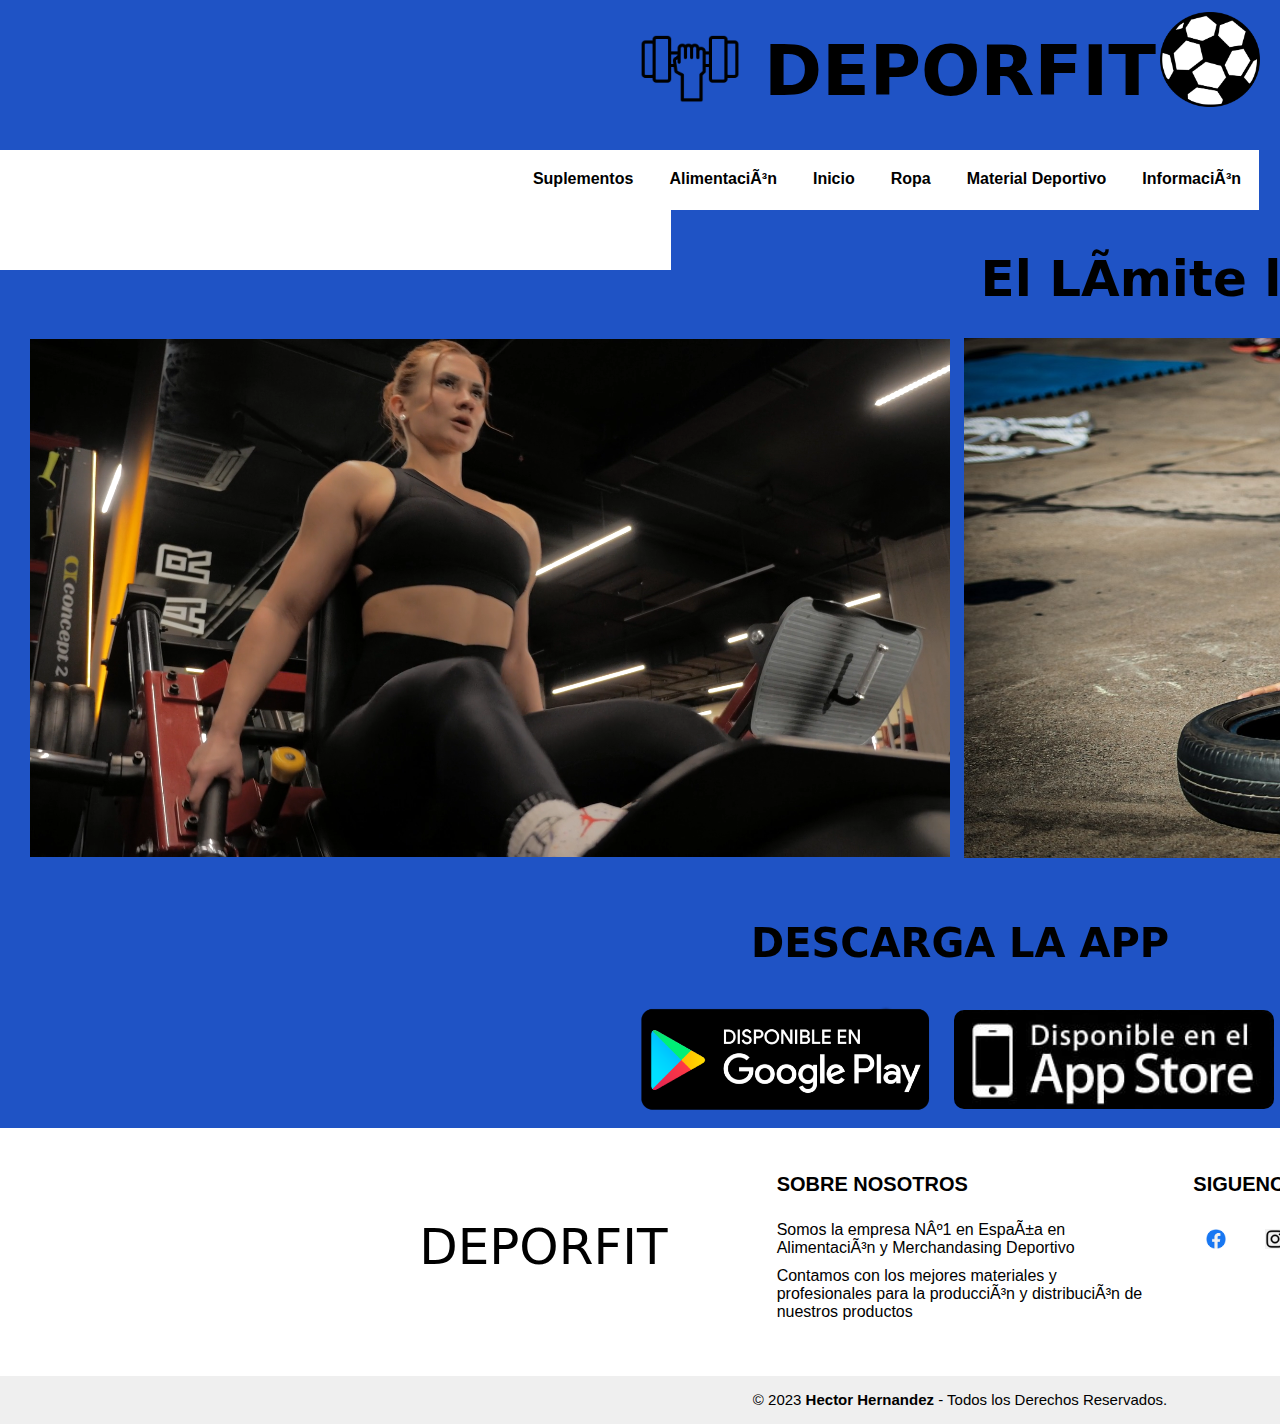
<file: Proyectofinal_HectorHernandez/Index.html>
<!DOCTYPE html>
<html lang=”es”>
<head>
<meta charset=”utf-8”/>
<link rel="stylesheet" href="css/ProyectoFinal.css">
<title>Título de la página</title>
</head>
<body>
<div id="general">
<div id="cabecera">
    <h1 class="titulo">DEPORFIT</h1><img src="imgs/soccer-g1b1636bc2_1280.png" class="futbol"><img src="imgs/pesa.png" class="pesa">
    <a href="formularioregistro.html" target="_blank" class="registrame">Regístrame</a>
</div>
<div id="menus">
    <ul class="lista">
        <li class="relleno"><a href="" style="color: #fff;">ggggggggggggggggggggggggggggggggggggggggggggggggg</a></li>
        <li class="menu"><a href="suplementos.html">Suplementos</a></li>
        <li class="menu"><a href="#">Alimentación</a></li>
        <li class="menu"><a href="Index.html">Inicio</a></li>
        <li class="menu"><a href="#">Ropa</a></li>
        <li class="menu"><a href="#">Material Deportivo</a></li>
        <li class="menu"><a href="Pagina1.html">Información</a></li>
        <li class="relleno"><a href="" style="color: #fff;">ggggggggggggggggggggggggggggggggggggggggggggggggggggggggggggggggg</a></li>
    </ul>
</div>
<div id="centro">
    <p class="textoprincipal">El Límite lo pones tú</p>
    <video width="920px" height="840px" muted autoplay loop class="video">
        <source src="vids/videogym.mp4" type="video/mp4">
    </video>
    <img src="imgs/tyre-push-g2a0a0eecc_1280.jpg" width="900px" height="520px" class="imagen">
</div>
<div id="ap">
    <p class="textoapp">DESCARGA LA APP</p>
    <a href="https://play.google.com/store/games?gl=ES"><img src="imgs/GOOGLEPALY.png" class="google"></a>
    <a href="https://www.apple.com/es/"><img src="imgs/appppppppppppppppp.png" class="apple"></a>
</div>
<footer class="piedepagina">
    <div class="grupo-1">
        <div class="box">
            <figure>
                <p class="de">DEPORFIT</p>
            </figure>
        </div>
        <div class="box">
            <h2>SOBRE NOSOTROS</h2>
            <p>Somos la empresa Nº1 en España en Alimentación y Merchandasing Deportivo</p>
            <p>Contamos con los mejores materiales y profesionales para la producción y distribución de nuestros productos</p>
        </div>
        <div class="box">
            <h2>SIGUENOS</h2>
            <div class="red-social">
                <a href="https://es-es.facebook.com/" class="facebook"><img src="imgs/facebook.png" class="imgsredsocial"></a>
                <a href="https://www.instagram.com/" class="instagram"><img src="imgs/instaa2.png" class="imgsredsocial"></a>
                <a href="https://twitter.com/?lang=es" class="twitter"><img src="imgs/twiter.png" class="imgsredsocial"></a>
                <a href="https://www.youtube.com/" class="youtube"><img src="imgs/youtube.png" class="imgsredsocial"></a>
            </div>
        </div>
    </div>
    <div class="grupo-2">
        <small>&copy; 2023 <b>Hector Hernandez</b> - Todos los Derechos Reservados.</small>
    </div>
</footer>

</div>
</body>
</html>
</file>
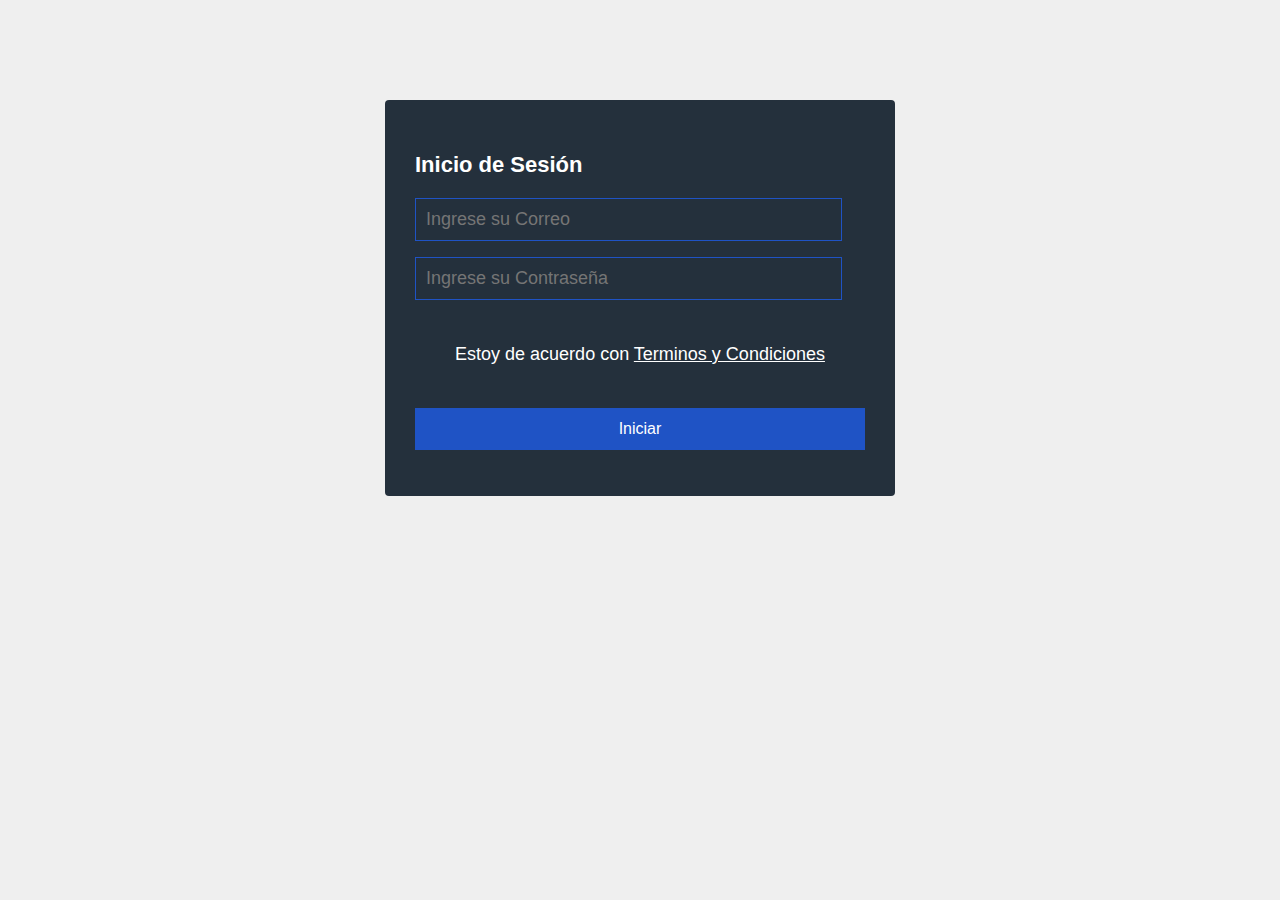
<file: Proyectofinal_HectorHernandez/formularioinicio.html>
<!DOCTYPE html>
<html lang=”es”>
<head>
<meta charset=”utf-8”/>
<link rel="stylesheet" href="css/Pagina2.css">
<title>Inicio de Sesión</title>
</head>
<body>
<form action="./PaginaPrincipal.html">
    <section class="registro">
        <h3>Inicio de Sesi&oacute;n</h3>
        <input type="email" class="controles" name="correo" id="correo" placeholder="Ingrese su Correo" required>
        <input type="password" class="controles" name="correo" id="correo" placeholder="Ingrese su Contrase&ntilde;a" required>
        <p>Estoy de acuerdo con <a href="#">Terminos y Condiciones</a></p>
        <a href="PaginaPrincipal.html"><input class="boton" type="submit" value="Iniciar"></a>

    </section>
</form>
</body>
</html>
</file>
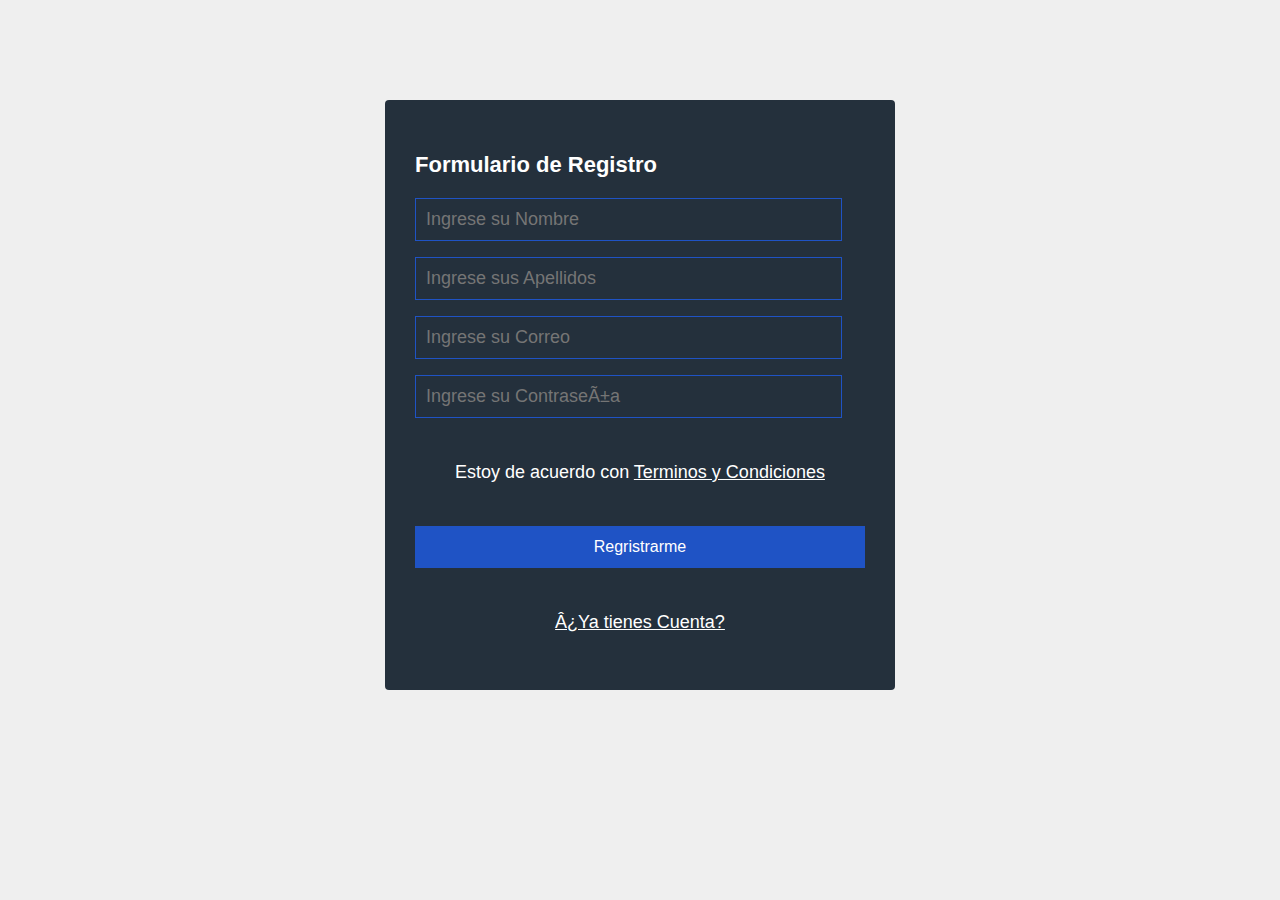
<file: Proyectofinal_HectorHernandez/formularioregistro.html>
<!DOCTYPE html>
<html lang=”es”>
<head>
<meta charset=”utf-8”/>
<link rel="stylesheet" href="css/Pagina2.css">
<title>Formulario de registro</title>
</head>
<body>
<form action="./PaginaPrincipal.html">
    <section class="registro">
        <h3>Formulario de Registro</h3>
        <input type="text" class="controles" name="nombres" id="nombres" placeholder="Ingrese su Nombre" required>
        <input type="text" class="controles" name="apellidos" id="apellidos" placeholder="Ingrese sus Apellidos" required>
        <input type="email" class="controles" name="correo" id="correo" placeholder="Ingrese su Correo" required>
        <input type="password" class="controles" name="correo" id="correo" placeholder="Ingrese su Contraseña" required>
        <p>Estoy de acuerdo con <a href="#">Terminos y Condiciones</a></p>
        <button class="boton">Regristrarme</button>
        <p><a href="formularioinicio.html">¿Ya tienes Cuenta?</a></p>

    </section>
</form>
</body>

</html>
</file>
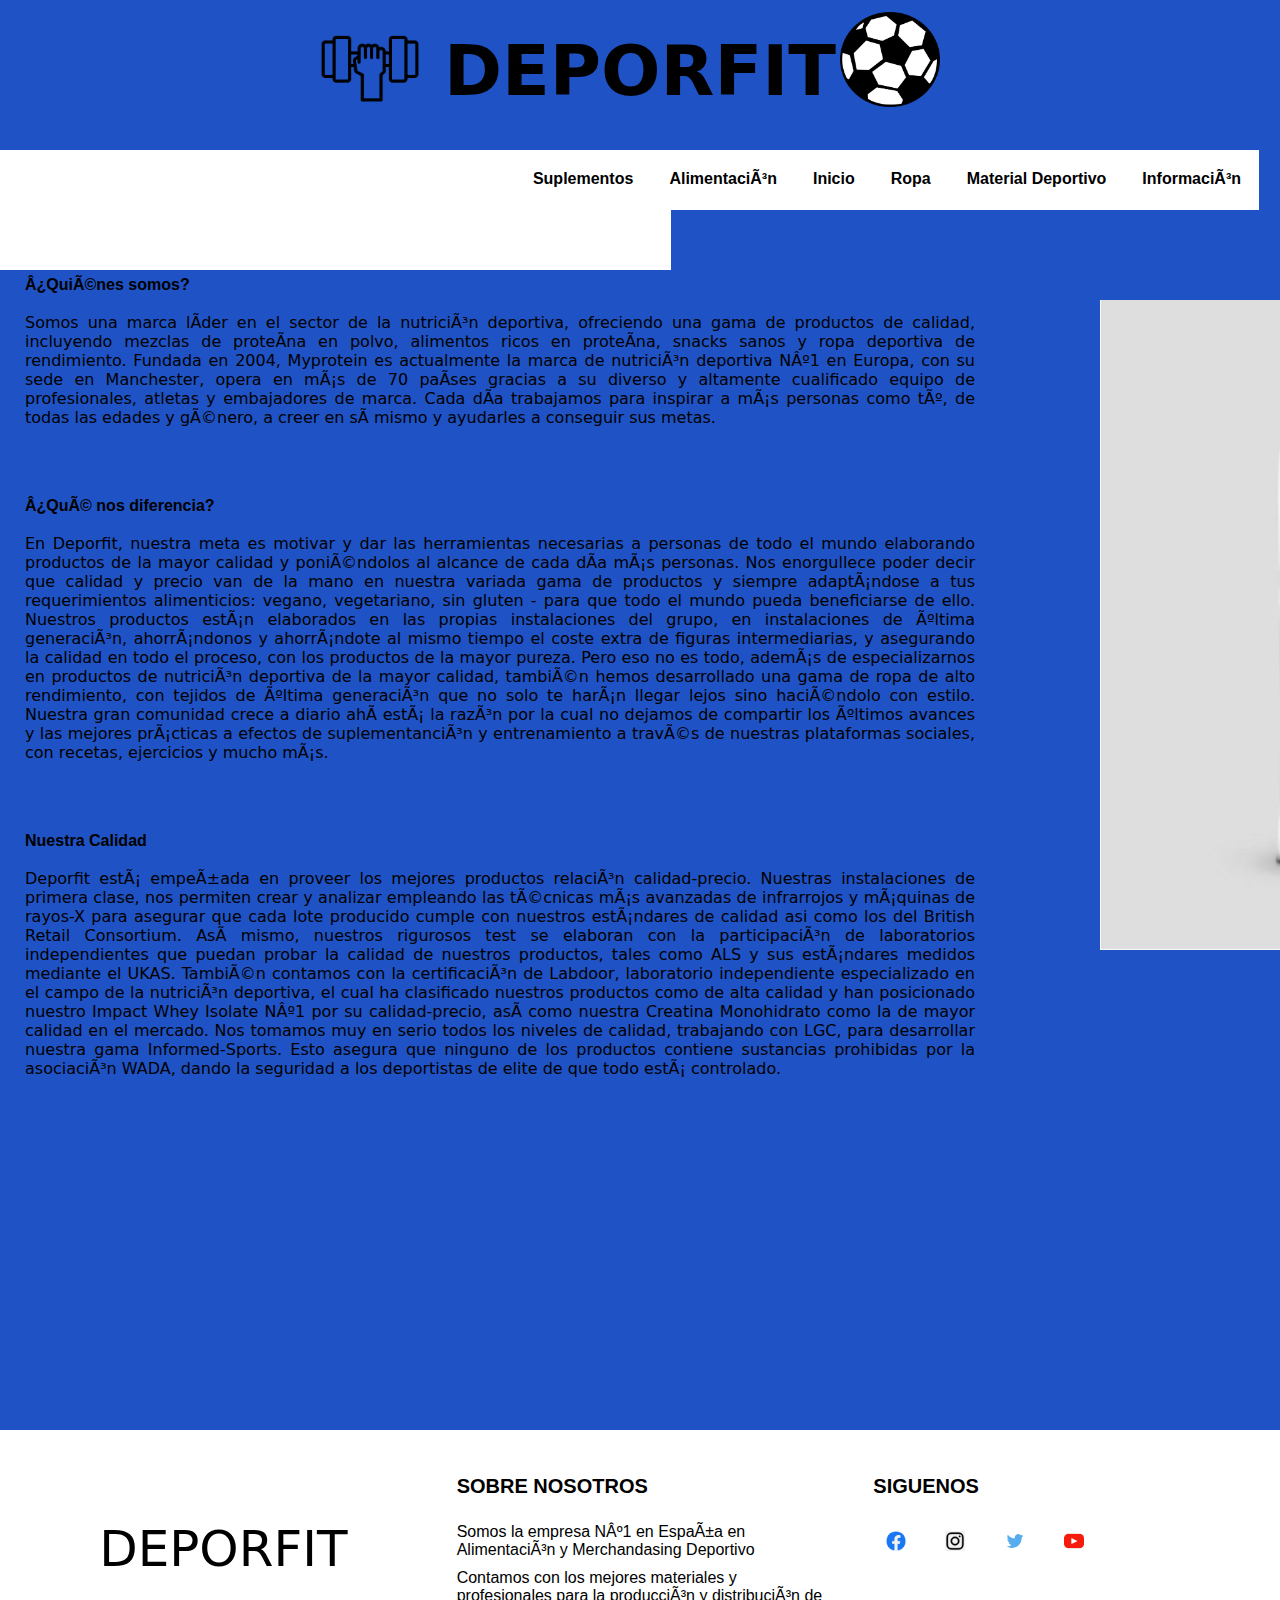
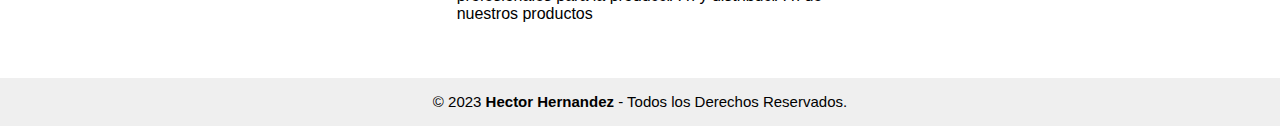
<file: Proyectofinal_HectorHernandez/Pagina1.html>
<!DOCTYPE html>
<html lang=”es”>
<head>
<meta charset=”utf-8”/>
<link rel="stylesheet" href="css/Pagina1.css">
<title>Título de la página</title>
</head>
<body>
<div id="general">
<div id="cabecera">
    <h1 class="titulo">DEPORFIT</h1><img src="imgs/soccer-g1b1636bc2_1280.png" class="futbol"><img src="imgs/pesa.png" class="pesa">
    <a href="formularioregistro.html" target="_blank" class="registrame">Regístrame</a>
</div>
<div id="menus">
    <ul class="lista">
        <li class="relleno"><a href="" style="color: #fff;">ggggggggggggggggggggggggggggggggggggggggggggggggg</a></li>
        <li class="menu"><a href="suplementos.html">Suplementos</a></li>
        <li class="menu"><a href="#">Alimentación</a></li>
        <li class="menu"><a href="Index.html">Inicio</a></li>
        <li class="menu"><a href="#">Ropa</a></li>
        <li class="menu"><a href="#">Material Deportivo</a></li>
        <li class="menu"><a href="Pagina1.html">Información</a></li>
        <li class="relleno"><a href="" style="color: #fff;">ggggggggggggggggggggggggggggggggggggggggggggggggggggggggggggggggg</a></li>
    </ul>
</div>
<div id="centro">

<p class="texto1">
<strong>¿Quiénes somos?</strong><br><br>
Somos una marca líder en el sector de la nutrición deportiva, ofreciendo una gama de productos de calidad, incluyendo mezclas de proteína en polvo, alimentos ricos en proteína, snacks sanos y ropa deportiva de rendimiento.
Fundada en 2004, Myprotein es actualmente la marca de nutrición deportiva Nº1 en Europa, con su sede en Manchester, opera en más de 70 países gracias a su diverso y altamente cualificado equipo de profesionales, atletas y embajadores de marca.
Cada día trabajamos para inspirar a más personas como tú, de todas las edades y género, a creer en sí mismo y ayudarles a conseguir sus metas.
</p>
<p class="texto2">
<br><strong>¿Qué nos diferencia?</strong><br><br>
En Deporfit, nuestra meta es motivar y dar las herramientas necesarias a personas de todo el mundo  elaborando productos de la mayor calidad y poniéndolos al alcance de cada día más personas. Nos enorgullece poder decir que calidad y precio van de la mano en nuestra variada gama de productos y siempre adaptándose a tus requerimientos alimenticios: vegano, vegetariano, sin gluten - para que todo el mundo pueda beneficiarse de ello.
Nuestros productos están elaborados en las propias instalaciones del grupo, en instalaciones de última generación, ahorrándonos y ahorrándote al mismo tiempo el coste extra de figuras intermediarias, y asegurando la calidad en todo el proceso, con los productos de la mayor pureza.
Pero eso no es todo, además de especializarnos en productos de nutrición deportiva de la mayor calidad, también hemos desarrollado una gama de ropa de alto rendimiento, con tejidos de última generación que no solo te harán llegar lejos sino haciéndolo con estilo.
Nuestra gran comunidad crece a diario  ahí está la razón por la cual no dejamos de compartir los últimos avances y las mejores prácticas a efectos de suplementanción y entrenamiento a través de nuestras plataformas sociales, con recetas, ejercicios y mucho más.
</p>
<p class="texto3">
<br><strong>Nuestra Calidad</strong><br><br>
Deporfit está empeñada en proveer los mejores productos relación calidad-precio. Nuestras instalaciones de primera clase, nos permiten crear y analizar  empleando las técnicas más avanzadas de infrarrojos y máquinas de rayos-X para asegurar que cada lote producido cumple con nuestros estándares de calidad asi como los del British Retail Consortium.
Así mismo, nuestros rigurosos test se elaboran con la participación de laboratorios independientes que puedan probar la calidad de nuestros productos, tales como ALS y sus estándares medidos mediante el UKAS.
También contamos con la certificación de Labdoor, laboratorio independiente especializado en el campo de la nutrición deportiva, el cual ha clasificado nuestros productos como de alta calidad y han posicionado nuestro Impact Whey Isolate Nº1 por su calidad-precio, así como nuestra Creatina Monohidrato como la de mayor calidad en el mercado.
Nos tomamos muy en serio todos los niveles de calidad, trabajando con LGC, para desarrollar nuestra gama Informed-Sports. Esto asegura que ninguno de los productos contiene sustancias prohibidas por la asociación WADA, dando la seguridad a los deportistas de elite de que todo está controlado.
</p>
</div>
<div class="d2">
<img src="imgs/mp15.webp" class="img">
</div>
<footer class="piedepagina">
    <div class="grupo-1">
        <div class="box">
            <figure>
                <p class="de">DEPORFIT</p>
            </figure>
        </div>
        <div class="box">
            <h2>SOBRE NOSOTROS</h2>
            <p>Somos la empresa Nº1 en España en Alimentación y Merchandasing Deportivo</p>
            <p>Contamos con los mejores materiales y profesionales para la producción y distribución de nuestros productos</p>
        </div>
        <div class="box">
            <h2>SIGUENOS</h2>
            <div class="red-social">
                <a href="https://es-es.facebook.com/" class="facebook"><img src="imgs/facebook.png" class="imgsredsocial"></a>
                <a href="https://www.instagram.com/" class="instagram"><img src="imgs/instaa2.png" class="imgsredsocial"></a>
                <a href="https://twitter.com/?lang=es" class="twitter"><img src="imgs/twiter.png" class="imgsredsocial"></a>
                <a href="https://www.youtube.com/" class="youtube"><img src="imgs/youtube.png" class="imgsredsocial"></a>
            </div>
        </div>
    </div>
    <div class="grupo-2">
        <small>&copy; 2023 <b>Hector Hernandez</b> - Todos los Derechos Reservados.</small>
    </div>
</footer>

</div>
</body>
</html>
</file>
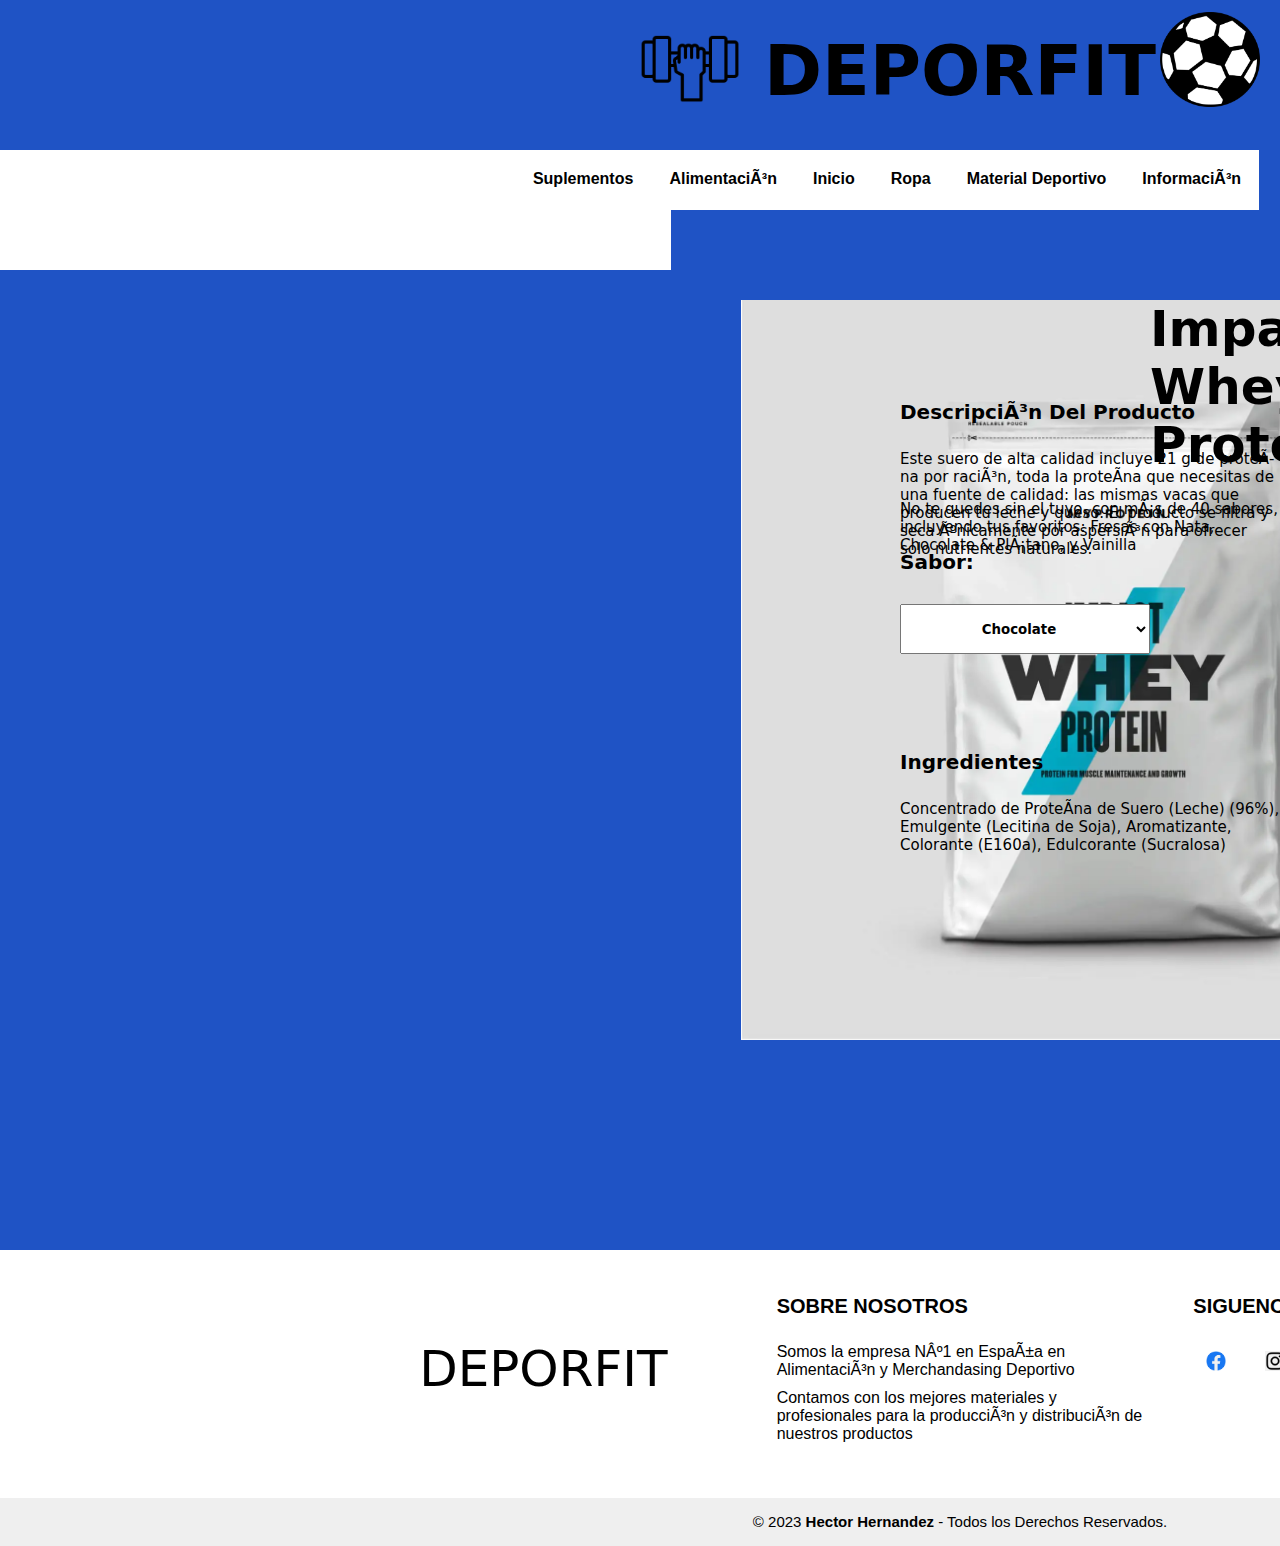
<file: Proyectofinal_HectorHernandez/producto.html>
<!DOCTYPE html>
<html lang=”es”>
<head>
<meta charset=”utf-8”/>
<link rel="stylesheet" href="css/Pagina5.css">
<title>Título de la página</title>
</head>
<body>
<div id="general">
<div id="cabecera">
    <h1 class="titulo">DEPORFIT</h1><img src="imgs/soccer-g1b1636bc2_1280.png" class="futbol"><img src="imgs/pesa.png" class="pesa">
    <a href="formularioregistro.html" target="_blank" class="registrame">Regístrame</a>
</div>
<div id="menus">
    <ul class="lista">
        <li class="relleno"><a href="" style="color: #fff;">ggggggggggggggggggggggggggggggggggggggggggggggggg</a></li>
        <li class="menu"><a href="suplementos.html">Suplementos</a></li>
        <li class="menu"><a href="#">Alimentación</a></li>
        <li class="menu"><a href="PaginaPrincipal.html">Inicio</a></li>
        <li class="menu"><a href="#">Ropa</a></li>
        <li class="menu"><a href="#">Material Deportivo</a></li>
        <li class="menu"><a href="Pagina1.html">Información</a></li>
        <li class="relleno"><a href="" style="color: #fff;">ggggggggggggggggggggggggggggggggggggggggggggggggggggggggggggggggg</a></li>
    </ul>
</div>
<div id="centro">
    <img src="imgs/mp1.webp" class="imagen">
    <p class="texto">Impact Whey Protein</p>
    <p class="texto2">Descripción Del Producto</p>
    <p class="texto3">Este suero de alta calidad incluye 21 g de proteína por ración, toda la proteína que necesitas de una fuente de calidad: las mismas vacas que producen tu leche y queso. El producto se filtra y seca únicamente por aspersión para ofrecer solo nutrientes naturales.</p>
    <p class="texto4">No te quedes sin el tuyo, con más de 40 sabores, incluyendo tus favoritos: Fresas con Nata, Chocolate & Plátano, y Vainilla</p>
    <p class="texto5">Sabor:</p>
    <a href="#" class="comprar">Comprar</a>
    <p class="texto6">Ingredientes</p>
    <p class="texto7"> Concentrado de Proteína de Suero (Leche) (96%), Emulgente (Lecitina de Soja), Aromatizante, Colorante (E160a), Edulcorante (Sucralosa)</p>
    <form>
        <select>
            <option value="Chocolate">Chocolate</option>
            <option value="Fresa">Fresa</option>
            <option value="Platano">Plátano</option>
            <option value="Naranja">Naranja</option>
            <option value="Frambuesa">Frambuesa</option>
            <option value="Manzana">Manzana</option>
        </select>
    </form>


</div>

<footer class="piedepagina">
    <div class="grupo-1">
        <div class="box">
            <figure>
                <p class="de">DEPORFIT</p>
            </figure>
        </div>
        <div class="box">
            <h2>SOBRE NOSOTROS</h2>
            <p>Somos la empresa Nº1 en España en Alimentación y Merchandasing Deportivo</p>
            <p>Contamos con los mejores materiales y profesionales para la producción y distribución de nuestros productos</p>
        </div>
        <div class="box">
            <h2>SIGUENOS</h2>
            <div class="red-social">
                <a href="https://es-es.facebook.com/" class="facebook"><img src="imgs/facebook.png" class="imgsredsocial"></a>
                <a href="https://www.instagram.com/" class="instagram"><img src="imgs/instaa2.png" class="imgsredsocial"></a>
                <a href="https://twitter.com/?lang=es" class="twitter"><img src="imgs/twiter.png" class="imgsredsocial"></a>
                <a href="https://www.youtube.com/" class="youtube"><img src="imgs/youtube.png" class="imgsredsocial"></a>
            </div>
        </div>
    </div>
    <div class="grupo-2">
        <small>&copy; 2023 <b>Hector Hernandez</b> - Todos los Derechos Reservados.</small>
    </div>
</footer>

</div>
</body>
</html>
</file>
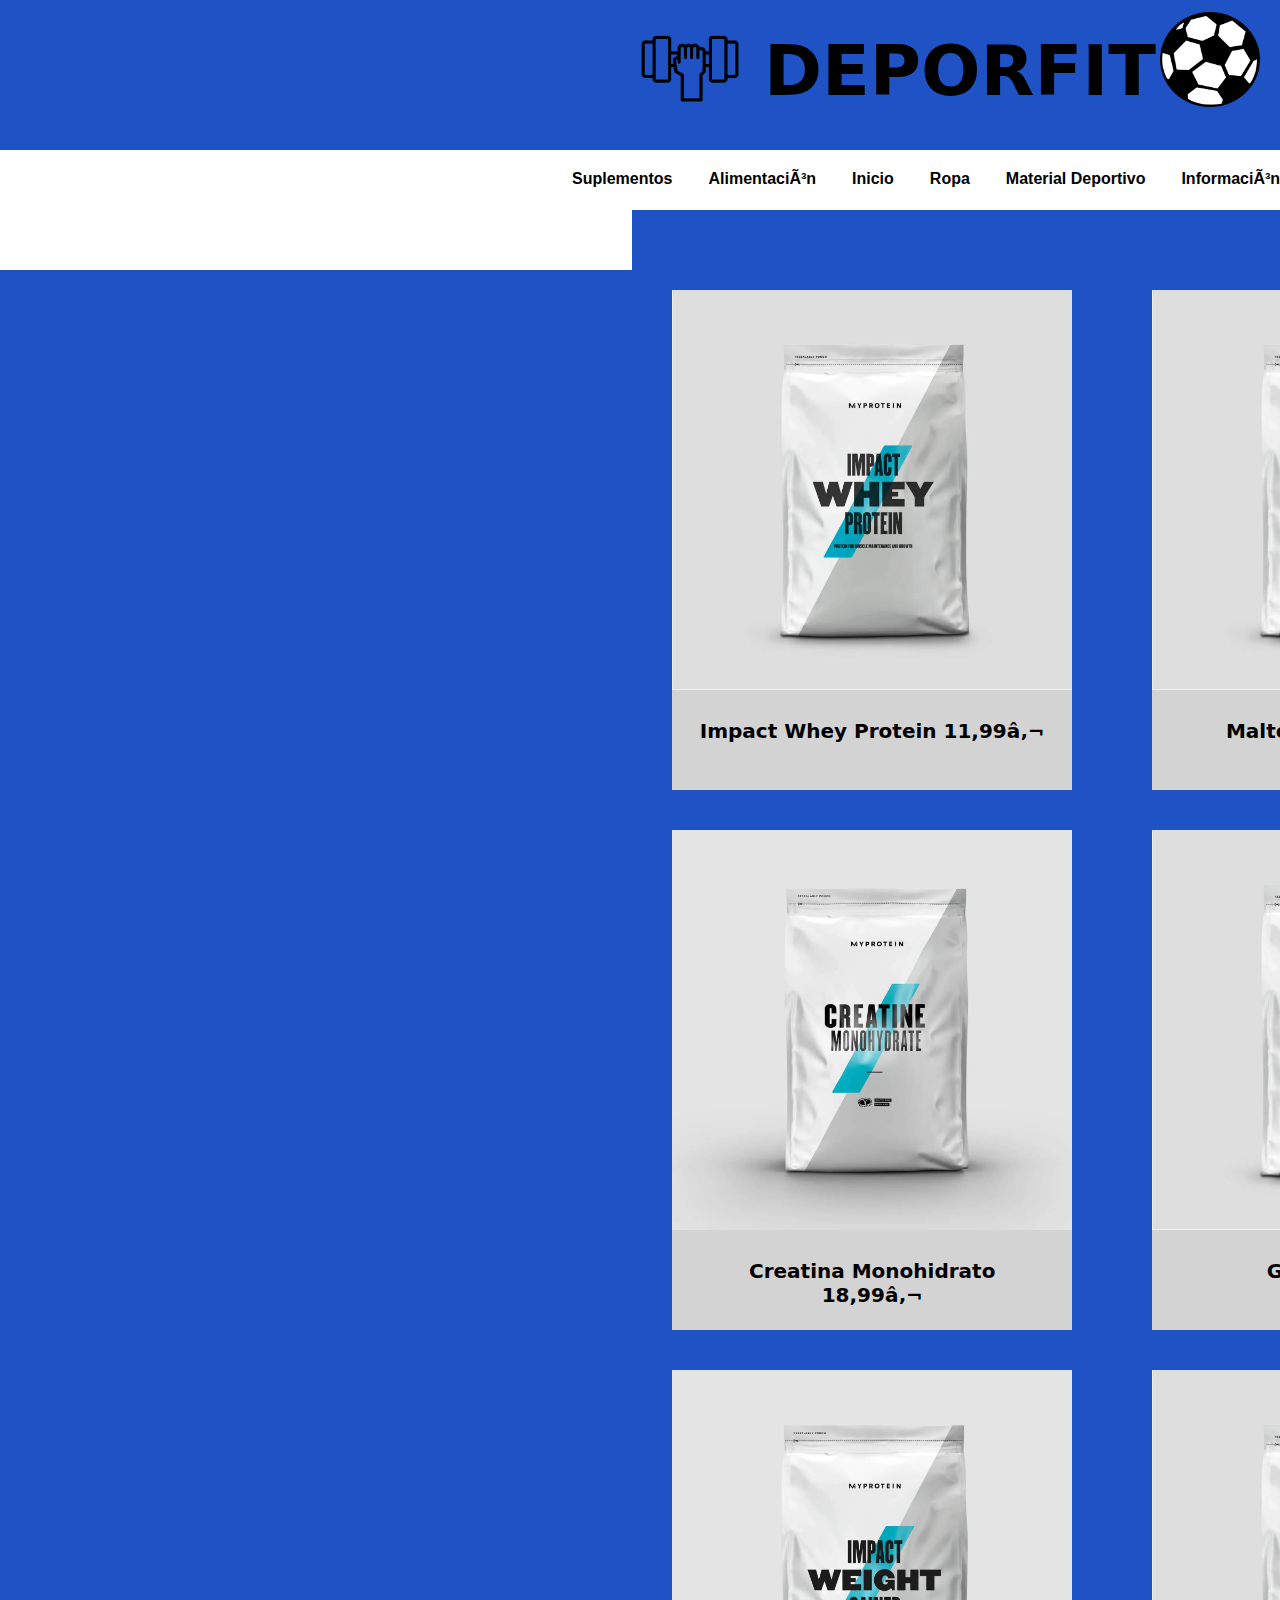
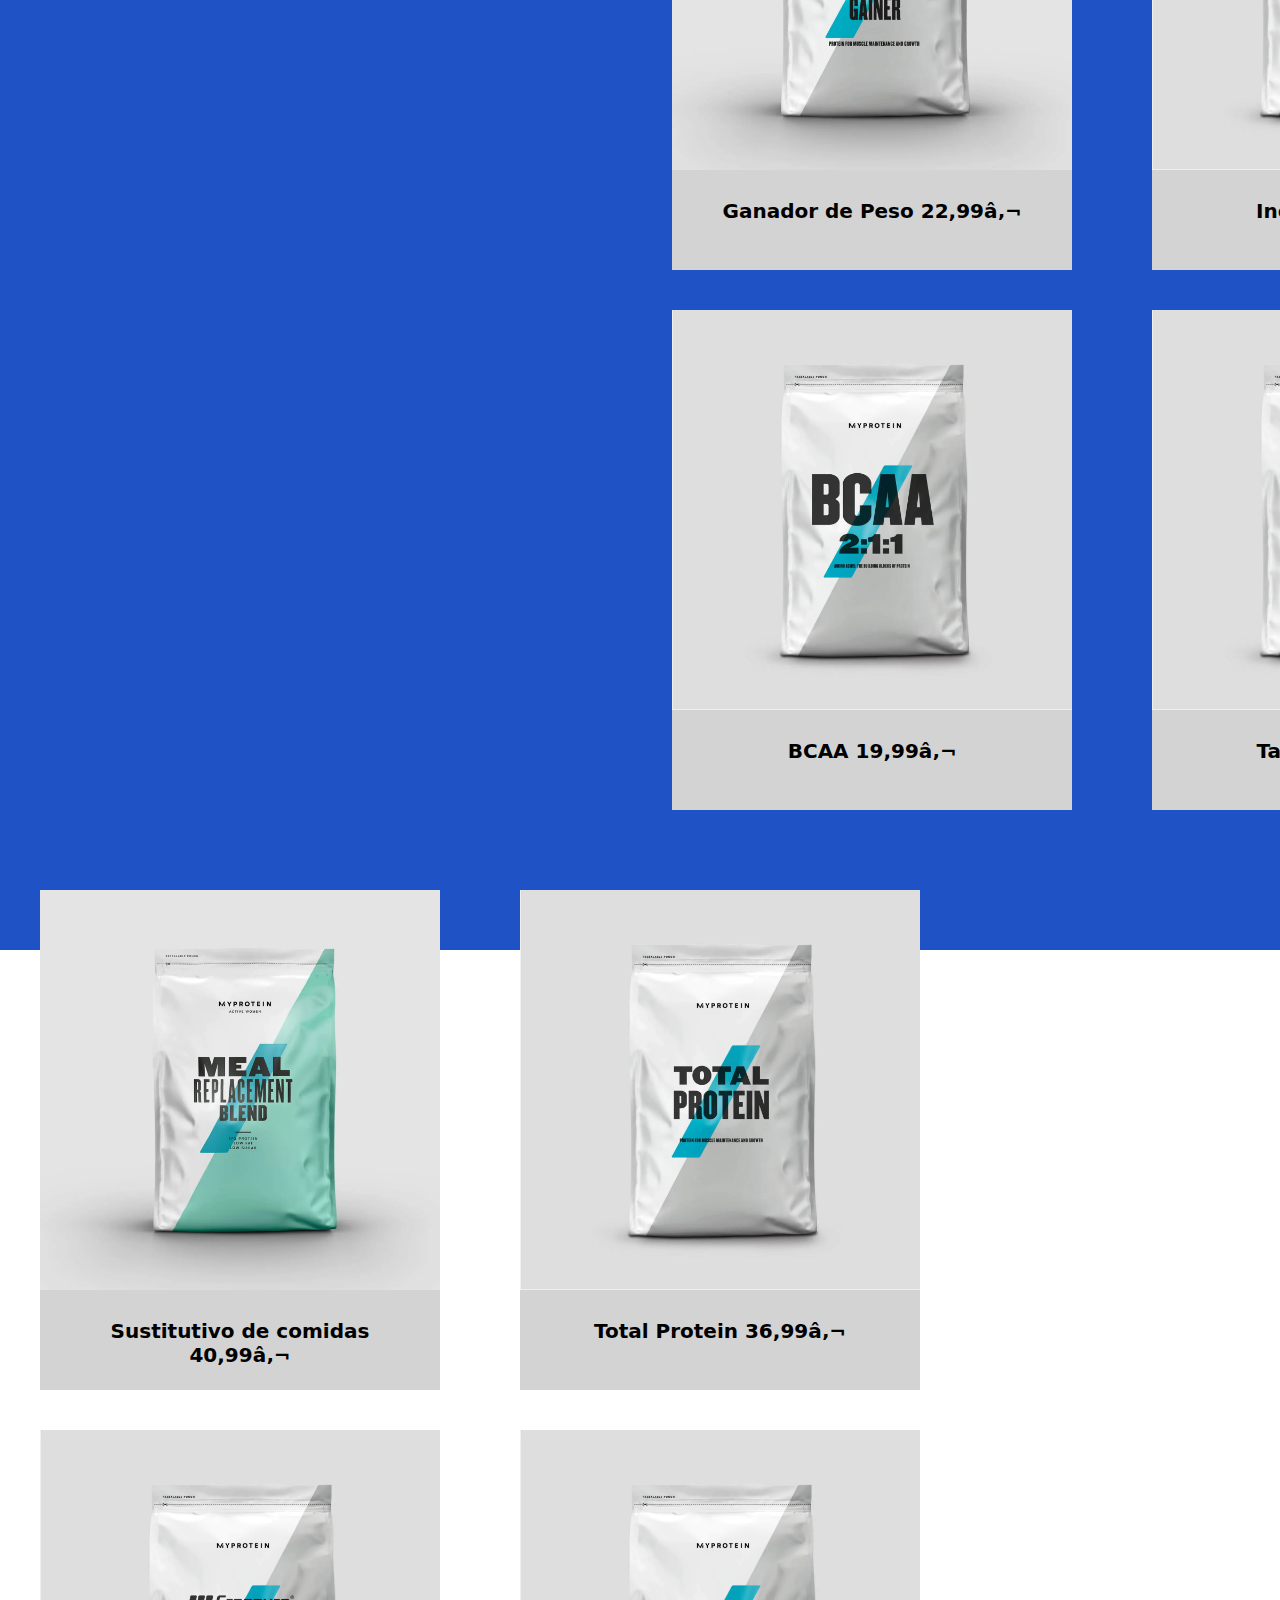
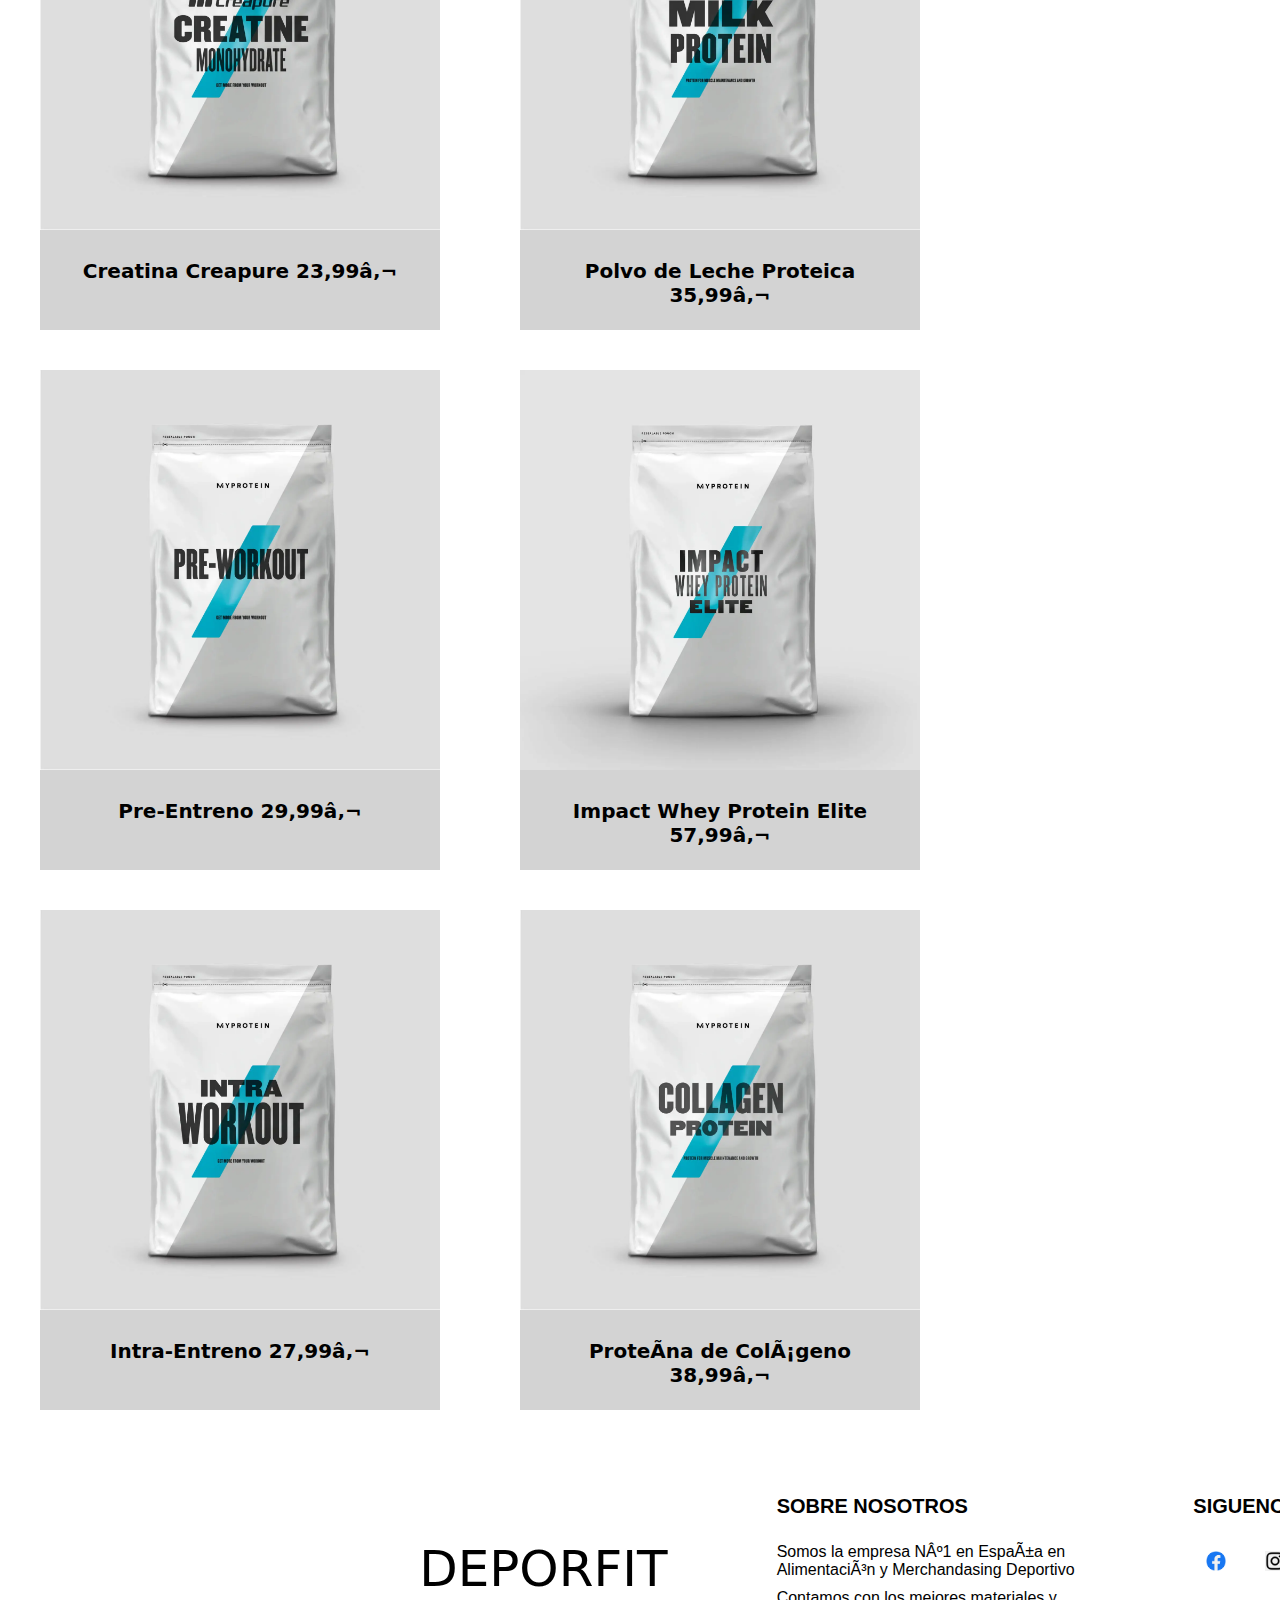
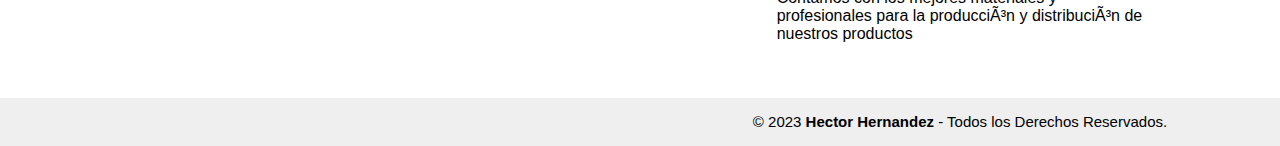
<file: Proyectofinal_HectorHernandez/suplementos.html>
<!DOCTYPE html>
<html lang=”es”>
<head>
<meta charset=”utf-8”/>
<link rel="stylesheet" href="css/Pagina4.css">
<title>Título de la página</title>
</head>
<body>
<div id="general">
<div id="cabecera">
    <h1 class="titulo">DEPORFIT</h1><img src="imgs/soccer-g1b1636bc2_1280.png" class="futbol"><img src="imgs/pesa.png" class="pesa">
    <a href="formularioregistro.html" target="_blank" class="registrame">Regístrame</a>
</div>
<div id="menus">
    <ul class="lista">
        <li class="relleno"><a href="" style="color: #fff;">ggggggggggggggggggggggggggggggggggggggggggggggggggggg</a></li>
        <li class="menu"><a href="#">Suplementos</a></li>
        <li class="menu"><a href="#">Alimentación</a></li>
        <li class="menu"><a href="PaginaPrincipal.html">Inicio</a></li>
        <li class="menu"><a href="#">Ropa</a></li>
        <li class="menu"><a href="#">Material Deportivo</a></li>
        <li class="menu"><a href="Pagina1.html">Información</a></li>
        <li class="relleno"><a href="" style="color: #fff;">ggggggggggggggggggggggggggggggggggggggggggggggggggggggggggggg</a></li>
    </ul>
</div>
<div id="centro">
    <nav>
    <div class="productos">
        <a href="producto.html"><img src="imgs/mp1.webp" class="imagenesproductos"></a>
        <p class="textoproductos">Impact Whey Protein 11,99€</p>
    </div>
    <div class="productos">
        <img src="imgs/mp2.webp" class="imagenesproductos">
        <p class="textoproductos">Creatina Monohidrato 18,99€</p>
    </div>
    <div class="productos">
        <img src="imgs/mp3.webp" class="imagenesproductos">
        <p class="textoproductos">Ganador de Peso 22,99€</p>
    </div>
    <div class="productos">
        <img src="imgs/mp4.webp" class="imagenesproductos">
        <p class="textoproductos">BCAA 19,99€</p>
    </div>
    </nav>
    <nav>
    <div class="productos">
        <img src="imgs/mp5.webp" class="imagenesproductos">
        <p class="textoproductos">Maltodextrina 7,99€</p>
    </div>
    <div class="productos">
        <img src="imgs/mp6.webp" class="imagenesproductos">
        <p class="textoproductos">Glicina 9,99€</p>
    </div>
    <div class="productos">
        <img src="imgs/mp7.webp" class="imagenesproductos">
        <p class="textoproductos">Inositol 28,99€</p>
    </div>
    <div class="productos">
        <img src="imgs/mp8.webp" class="imagenesproductos">
        <p class="textoproductos">Taurina 14,99€</p>
    </div>
    </nav>
    <nav>
    <div class="productos">
        <img src="imgs/mp9.webp" class="imagenesproductos">
        <p class="textoproductos">Sustitutivo de comidas 40,99€</p>
    </div>
    <div class="productos">
        <img src="imgs/mp10.webp" class="imagenesproductos">
        <p class="textoproductos">Creatina Creapure 23,99€</p>
    </div>
    <div class="productos">
        <img src="imgs/mp11.webp" class="imagenesproductos">
        <p class="textoproductos">Pre-Entreno 29,99€</p>
    </div>
    <div class="productos">
        <img src="imgs/mp12.webp" class="imagenesproductos">
        <p class="textoproductos">Intra-Entreno 27,99€</p>
    </div>
    </nav>
    <nav>
        <div class="productos">
            <img src="imgs/mp13.webp" class="imagenesproductos">
            <p class="textoproductos">Total Protein 36,99€</p>
        </div>
        <div class="productos">
            <img src="imgs/mp16.webp" class="imagenesproductos">
            <p class="textoproductos">Polvo de Leche Proteica 35,99€</p>
        </div>
        <div class="productos">
            <img src="imgs/mp20.webp" class="imagenesproductos">
            <p class="textoproductos">Impact Whey Protein Elite 57,99€</p>
        </div>
        <div class="productos">
            <img src="imgs/mp18.webp" class="imagenesproductos">
            <p class="textoproductos">Proteína de Colágeno 38,99€</p>
        </div>
    </nav>

</div>

<footer class="piedepagina">
    <div class="grupo-1">
        <div class="box">
            <figure>
                <p class="de">DEPORFIT</p>
            </figure>
        </div>
        <div class="box">
            <h2>SOBRE NOSOTROS</h2>
            <p>Somos la empresa Nº1 en España en Alimentación y Merchandasing Deportivo</p>
            <p>Contamos con los mejores materiales y profesionales para la producción y distribución de nuestros productos</p>
        </div>
        <div class="box">
            <h2>SIGUENOS</h2>
            <div class="red-social">
                <a href="https://es-es.facebook.com/" class="facebook"><img src="imgs/facebook.png" class="imgsredsocial"></a>
                <a href="https://www.instagram.com/" class="instagram"><img src="imgs/instaa2.png" class="imgsredsocial"></a>
                <a href="https://twitter.com/?lang=es" class="twitter"><img src="imgs/twiter.png" class="imgsredsocial"></a>
                <a href="https://www.youtube.com/" class="youtube"><img src="imgs/youtube.png" class="imgsredsocial"></a>
            </div>
        </div>
    </div>
    <div class="grupo-2">
        <small>&copy; 2023 <b>Hector Hernandez</b> - Todos los Derechos Reservados.</small>
    </div>
</footer>

</div>
</body>
</html>
</file>
<file: Proyectofinal_HectorHernandez/css/ProyectoFinal.css>
#cabecera {
    text-align: center;
    font-size: larger;
    color: black;
    width: 100%;
    height: 150px;
    background-color:  #1f53c5;
    margin-top: auto;
    font-size: 35px;
}
ul {
    margin: 0;
    padding: 0;
    list-style: none;
}
.menu {
    float: left;
}
#menus {
    width: 1920px;
    height: 100px;
}
.lista li a {
    background-color: #fff;
    display: block;
    text-decoration: none;
    color: black;
    padding: 25px 18px;
    font-family: Arial, Helvetica, sans-serif;
    height: 60px;
    padding-top: 20px;
    font-weight: bolder;
}
.lista .menu a:hover {
    background-color: #efefef;
}
.relleno {
    float: left;
    color: #fff;
}
body {
    background-color:  #1f53c5;
}
#titulo {
    text-align: center;
    color: gray;
}
h5 {
    color: white;
    padding-top: 10px;
    text-align: center;
    transition: padding-top .4s;
    font-family: Arial, Helvetica, sans-serif;
}
#general {
    width: 1920px;
    height: 1000px;
    background-color:  #1f53c5;
    margin-top: 0;
    margin: auto;
    margin-left: 0;
}
#centro {
    background-color:  #1f53c5;
    height: 700px;
}
.futbol {
    margin: 10px;
    width: 100px;
    position: relative;
    left: 300px;
    top: -80px;
}
.pesa {
    position: relative;
    width: 100px;
    top: -80px;
    right: 330px;
}
.video {
    top: 120px;
    right: -1100px;
    position: relative;
}
.registrame {
    display: block;
    width: 210px;
    font-family: system-ui, -apple-system, BlinkMacSystemFont, 'Segoe UI', Roboto, Oxygen, Ubuntu, Cantarell, 'Open Sans', 'Helvetica Neue', sans-serif;
    font-weight: 500;
    background-color: black;
    border-radius: 20px;
    padding: 15px 30px;
    margin: 150px 130px;
    color: white;
    text-decoration: none;
    position: relative;
    top: -320px;
    left: 1400px;
    font-size: 25px;
}
*{
    margin: 0;
    padding: 0;
    box-sizing: border-box;
    font-family: 'Open Sans', sans-serif;
}

.piedepagina{
    width: 100%;
    background-color: #fff;
}
.piedepagina .grupo-1{
    width: 100%;
    max-width: 1200px;
    margin: auto;
    display:grid;
    grid-template-columns: repeat(3, 1fr);
    grid-gap:50px;
    padding: 45px 0px;
}
.piedepagina .grupo-1 .box figure{
    width: 100%;
    height: 100%;
    display: flex;
    justify-content: center;
    align-items: center;
}
.piedepagina .grupo-1 .box h2{
    color: black;
    margin-bottom: 25px;
    font-size: 20px;
}
.piedepagina .grupo-1 .box p{
    color: black;
    margin-bottom: 10px;
}
.piedepagina .grupo-1 .red-social a{
    display: inline-block;
    text-decoration: none;
    width: 45px;
    height: 45px;
    line-height: 45px;
    color: #fff;
    margin-right: 10px;
    background-color: #fff;
    text-align: center;
    transition: all 300ms ease;
}
.piedepagina .grupo-2{
    background-color: #efefef;
    padding: 15px 10px;
    text-align: center;
    color: black;
}
.piedepagina .grupo-2 small{
    font-size: 15px;
}
.titulo {
    position: relative;
    top: 30px;
    font-family: system-ui, -apple-system, BlinkMacSystemFont, 'Segoe UI', Roboto, Oxygen, Ubuntu, Cantarell, 'Open Sans', 'Helvetica Neue', sans-serif;
}
.de {
    font-family: system-ui, -apple-system, BlinkMacSystemFont, 'Segoe UI', Roboto, Oxygen, Ubuntu, Cantarell, 'Open Sans', 'Helvetica Neue', sans-serif;
    font-weight: 500;
    font-size: 50px;
}
.imgsredsocial {
    width: 20px;
}
.video {
   position: relative;
   left: 30px;
   top: -130px;
}
.imagen {
    position: relative;
    right: -40px;
    top: -290px;

}
.apple {
    border-radius: 10px;
    width: 320px;
    position: relative;
    left: 620px;
    top: -15px;

}
.google {
    width: 330px;
    position: relative;
    left: 620px;

}
.textoapp {
    position: relative;
    color: black;
    font-family: system-ui, -apple-system, BlinkMacSystemFont, 'Segoe UI', Roboto, Oxygen, Ubuntu, Cantarell, 'Open Sans', 'Helvetica Neue', sans-serif;
    font-weight: 900;
    text-align: center;
    top: -30px;
    font-size: 40px;  
}
#ap {
    width: 1920px;
}
.textoprincipal {
    color: black;
    text-align: center;
    position: relative;
    top: 0px;
    font-weight: 900;
    font-family: system-ui, -apple-system, BlinkMacSystemFont, 'Segoe UI', Roboto, Oxygen, Ubuntu, Cantarell, 'Open Sans', 'Helvetica Neue', sans-serif;
    font-size: 50px;
    
}
</file>
<file: Proyectofinal_HectorHernandez/css/Pagina2.css>
.registro {
    width: 450px;
    background: #24303c;
    padding: 30px;
    margin: auto;
    margin-top: 100px;
    border-radius: 4px;
    font-family: 'Gill Sans', 'Gill Sans MT', Calibri, 'Trebuchet MS', sans-serif;
}
h3 {
    font-size: 22px;
    margin-bottom: 20px;
    color: white;
}
.controles {
    width: 90%;
    background-color: #24303c;
    padding: 10px;
    border: 4px;
    margin-bottom: 16px;
    border: 1px solid #1f53c5;
    font-family: 'Gill Sans', 'Gill Sans MT', Calibri, 'Trebuchet MS', sans-serif;
    font-size: 18px;
    color: white;
}
p {
    height: 40px;
    text-align: center;
    font-size: 18px;
    line-height: 40px;
    color: white;
}
a {
    color: white;
    text-decoration: underline;
}
.boton {
    width: 100%;
    background-color: #1f53c5;
    border: none;
    padding: 12px;
    color: white;
    margin: 16px 0;
    font-size: 16px;
}
body {
    background-color:  #efefef;
}
</file>
<file: Proyectofinal_HectorHernandez/css/Pagina1.css>
#cabecera {
    text-align: center;
    font-size: larger;
    color: black;
    width: 100%;
    height: 150px;
    background-color:  #1f53c5;
    margin-top: auto;
    font-size: 35px;
}
ul {
    margin: 0;
    padding: 0;
    list-style: none;
}
.menu {
    float: left;
}
#menus {
    width: 1920px;
    height: 100px;
}
.lista li a {
    background-color: #fff;
    display: block;
    text-decoration: none;
    color: black;
    padding: 25px 18px;
    font-family: Arial, Helvetica, sans-serif;
    height: 60px;
    padding-top: 20px;
    font-weight: bolder;
}
.lista .menu a:hover {
    background-color: #efefef;
}
.relleno {
    float: left;
    color: #fff;
}
body {
    background-color:  #1f53c5;
}
#titulo {
    text-align: center;
    color: gray;
}
h5 {
    color: white;
    padding-top: 10px;
    text-align: center;
    transition: padding-top .4s;
    font-family: Arial, Helvetica, sans-serif;
}

#centro {
    background-color:  #1f53c5;
    height: 800px;
    width: 1000px;
}
.futbol {
    margin: 10px;
    width: 100px;
    position: relative;
    left: 300px;
    top: -80px;
}
.pesa {
    position: relative;
    width: 100px;
    top: -80px;
    right: 330px;
}
.video {
    top: 120px;
    right: -1100px;
    position: relative;
}
.registrame {
    display: block;
    width: 210px;
    font-family: system-ui, -apple-system, BlinkMacSystemFont, 'Segoe UI', Roboto, Oxygen, Ubuntu, Cantarell, 'Open Sans', 'Helvetica Neue', sans-serif;
    font-weight: 500;
    background-color: black;
    border-radius: 20px;
    padding: 15px 30px;
    margin: 150px 130px;
    color: white;
    text-decoration: none;
    position: relative;
    top: -320px;
    left: 1400px;
    font-size: 25px;
}
*{
    margin: 0;
    padding: 0;
    box-sizing: border-box;
    font-family: 'Open Sans', sans-serif;
}

.piedepagina{
    width: 100%;
    background-color: #fff;
}
.piedepagina .grupo-1{
    width: 100%;
    max-width: 1200px;
    margin: auto;
    display:grid;
    grid-template-columns: repeat(3, 1fr);
    grid-gap:50px;
    padding: 45px 0px;
}
.piedepagina .grupo-1 .box figure{
    width: 100%;
    height: 100%;
    display: flex;
    justify-content: center;
    align-items: center;
}
.piedepagina .grupo-1 .box h2{
    color: black;
    margin-bottom: 25px;
    font-size: 20px;
}
.piedepagina .grupo-1 .box p{
    color: black;
    margin-bottom: 10px;
}
.piedepagina .grupo-1 .red-social a{
    display: inline-block;
    text-decoration: none;
    width: 45px;
    height: 45px;
    line-height: 45px;
    color: #fff;
    margin-right: 10px;
    background-color: #fff;
    text-align: center;
    transition: all 300ms ease;
}
.piedepagina .grupo-2{
    background-color: #efefef;
    padding: 15px 10px;
    text-align: center;
    color: black;
}
.piedepagina .grupo-2 small{
    font-size: 15px;
}
.titulo {
    position: relative;
    top: 30px;
    font-family: system-ui, -apple-system, BlinkMacSystemFont, 'Segoe UI', Roboto, Oxygen, Ubuntu, Cantarell, 'Open Sans', 'Helvetica Neue', sans-serif;
}
.de {
    font-family: system-ui, -apple-system, BlinkMacSystemFont, 'Segoe UI', Roboto, Oxygen, Ubuntu, Cantarell, 'Open Sans', 'Helvetica Neue', sans-serif;
    font-weight: 500;
    font-size: 50px;
}
.imgsredsocial {
    width: 20px;
}

.texto1 {
    padding: 25px;
    text-align: justify;
    font-family: system-ui, -apple-system, BlinkMacSystemFont, 'Segoe UI', Roboto, Oxygen, Ubuntu, Cantarell, 'Open Sans', 'Helvetica Neue', sans-serif;
}
.texto2 {
    padding: 25px;
    text-align: justify;
    font-family: system-ui, -apple-system, BlinkMacSystemFont, 'Segoe UI', Roboto, Oxygen, Ubuntu, Cantarell, 'Open Sans', 'Helvetica Neue', sans-serif;
}
.texto3 {
    padding: 25px;
    text-align: justify;
    font-family: system-ui, -apple-system, BlinkMacSystemFont, 'Segoe UI', Roboto, Oxygen, Ubuntu, Cantarell, 'Open Sans', 'Helvetica Neue', sans-serif;
}
.img {
    position: relative;
    width: 650px;
    left: 1100px;
    top: -750px;
}
.d2 {
    height: 380px;
}
</file>
<file: Proyectofinal_HectorHernandez/css/Pagina5.css>
#cabecera {
    text-align: center;
    font-size: larger;
    color: black;
    width: 100%;
    height: 150px;
    background-color:  #1f53c5;
    margin-top: auto;
    font-size: 35px;
}
ul {
    margin: 0;
    padding: 0;
    list-style: none;
}
.menu {
    float: left;
}
#menus {
    width: 1920px;
    height: 100px;
}
.lista li a {
    background-color: #fff;
    display: block;
    text-decoration: none;
    color: black;
    padding: 25px 18px;
    font-family: Arial, Helvetica, sans-serif;
    height: 60px;
    padding-top: 20px;
    font-weight: bolder;
}
.lista .menu a:hover {
    background-color: #efefef;
}
.relleno {
    float: left;
    color: #fff;
}
body {
    background-color:  #1f53c5;
}
#titulo {
    text-align: center;
    color: gray;
}
h5 {
    color: white;
    padding-top: 10px;
    text-align: center;
    transition: padding-top .4s;
    font-family: Arial, Helvetica, sans-serif;
}
#general {
    width: 1920px;
    height: 1000px;
    background-color:  #1f53c5;
    margin-top: 0;
    margin: auto;
    margin-left: 0;
}
#centro {
    background-color:  #1f53c5;
    height: 1000px;
    width: 1920px;
}
.futbol {
    margin: 10px;
    width: 100px;
    position: relative;
    left: 300px;
    top: -80px;
}
.pesa {
    position: relative;
    width: 100px;
    top: -80px;
    right: 330px;
}
.registrame {
    display: block;
    width: 210px;
    font-family: system-ui, -apple-system, BlinkMacSystemFont, 'Segoe UI', Roboto, Oxygen, Ubuntu, Cantarell, 'Open Sans', 'Helvetica Neue', sans-serif;
    font-weight: 500;
    background-color: black;
    border-radius: 20px;
    padding: 15px 30px;
    margin: 150px 130px;
    color: white;
    text-decoration: none;
    position: relative;
    top: -320px;
    left: 1400px;
    font-size: 25px;
}
*{
    margin: 0;
    padding: 0;
    box-sizing: border-box;
    font-family: 'Open Sans', sans-serif;
}

.piedepagina{
    width: 100%;
    background-color: #fff;
}
.piedepagina .grupo-1{
    width: 100%;
    max-width: 1200px;
    margin: auto;
    display:grid;
    grid-template-columns: repeat(3, 1fr);
    grid-gap:50px;
    padding: 45px 0px;
}
.piedepagina .grupo-1 .box figure{
    width: 100%;
    height: 100%;
    display: flex;
    justify-content: center;
    align-items: center;
}
.piedepagina .grupo-1 .box h2{
    color: black;
    margin-bottom: 25px;
    font-size: 20px;
}
.piedepagina .grupo-1 .box p{
    color: black;
    margin-bottom: 10px;
}
.piedepagina .grupo-1 .red-social a{
    display: inline-block;
    text-decoration: none;
    width: 45px;
    height: 45px;
    line-height: 45px;
    color: #fff;
    margin-right: 10px;
    background-color: #fff;
    text-align: center;
    transition: all 300ms ease;
}
.piedepagina .grupo-2{
    background-color: #efefef;
    padding: 15px 10px;
    text-align: center;
    color: black;
}
.piedepagina .grupo-2 small{
    font-size: 15px;
}
.titulo {
    position: relative;
    top: 30px;
    font-family: system-ui, -apple-system, BlinkMacSystemFont, 'Segoe UI', Roboto, Oxygen, Ubuntu, Cantarell, 'Open Sans', 'Helvetica Neue', sans-serif;
}
.de {
    font-family: system-ui, -apple-system, BlinkMacSystemFont, 'Segoe UI', Roboto, Oxygen, Ubuntu, Cantarell, 'Open Sans', 'Helvetica Neue', sans-serif;
    font-weight: 500;
    font-size: 50px;
}
.imgsredsocial {
    width: 20px;
}
.imagen {
    width: 800px;
    padding: 30px;
    position: relative;
    left: 40px;
    top: 20px;
}
.texto {
    position: absolute;
    left: 1150px;
    top: 300px;
    font-family: system-ui, -apple-system, BlinkMacSystemFont, 'Segoe UI', Roboto, Oxygen, Ubuntu, Cantarell, 'Open Sans', 'Helvetica Neue', sans-serif;
    font-size: 50px;
    font-weight: bolder;
 
}
.texto2 {
    position: absolute;
    left: 900px;
    top: 400px;
    font-family: system-ui, -apple-system, BlinkMacSystemFont, 'Segoe UI', Roboto, Oxygen, Ubuntu, Cantarell, 'Open Sans', 'Helvetica Neue', sans-serif;
    font-size: 20px;
    font-weight: bolder;
}
.texto3 {
    position: absolute;
    left: 900px;
    top: 450px;
    font-family: system-ui, -apple-system, BlinkMacSystemFont, 'Segoe UI', Roboto, Oxygen, Ubuntu, Cantarell, 'Open Sans', 'Helvetica Neue', sans-serif;
    font-size: 15px;
}
.texto4 {
    position: absolute;
    left: 900px;
    top: 500px;
    font-family: system-ui, -apple-system, BlinkMacSystemFont, 'Segoe UI', Roboto, Oxygen, Ubuntu, Cantarell, 'Open Sans', 'Helvetica Neue', sans-serif;
    font-size: 15px;
}
.texto5 {
    position: absolute;
    left: 900px;
    top: 550px;
    font-family: system-ui, -apple-system, BlinkMacSystemFont, 'Segoe UI', Roboto, Oxygen, Ubuntu, Cantarell, 'Open Sans', 'Helvetica Neue', sans-serif;
    font-size: 20px;
    font-weight: bolder;

}
select {
    position: relative;
    left: 900px;
    top: -450px;
    width: 250px;
    text-align: center;
    height: 50px;
    font-weight: bolder;
    font-family: system-ui, -apple-system, BlinkMacSystemFont, 'Segoe UI', Roboto, Oxygen, Ubuntu, Cantarell, 'Open Sans', 'Helvetica Neue', sans-serif;

}
.comprar {
    font-family: system-ui, -apple-system, BlinkMacSystemFont, 'Segoe UI', Roboto, Oxygen, Ubuntu, Cantarell, 'Open Sans', 'Helvetica Neue', sans-serif;
    font-weight: 700;
    background-color: black;
    color: #fff;
    padding: 15px 30px;
    text-decoration: none;
    position: relative;
    left: 600px;
    border-radius: 20px;
    top: -410px;
}
.texto6 {
    position: absolute;
    left: 900px;
    top: 750px;
    font-family: system-ui, -apple-system, BlinkMacSystemFont, 'Segoe UI', Roboto, Oxygen, Ubuntu, Cantarell, 'Open Sans', 'Helvetica Neue', sans-serif;
    font-size: 20px;
    font-weight: bolder;
}
.texto7 {
    position: absolute;
    left: 900px;
    top: 800px;
    font-family: system-ui, -apple-system, BlinkMacSystemFont, 'Segoe UI', Roboto, Oxygen, Ubuntu, Cantarell, 'Open Sans', 'Helvetica Neue', sans-serif;
    font-size: 15px;
}
</file>
<file: Proyectofinal_HectorHernandez/css/Pagina4.css>
#cabecera {
    text-align: center;
    font-size: larger;
    color: black;
    width: 100%;
    height: 150px;
    background-color:  #1f53c5;
    margin-top: auto;
    font-size: 35px;
}
ul {
    margin: 0;
    padding: 0;
    list-style: none;
}
.menu {
    float: left;
}
#menus {
    width: 1920px;
    height: 100px;
}
.lista li a {
    background-color: #fff;
    display: block;
    text-decoration: none;
    color: black;
    padding: 25px 18px;
    font-family: Arial, Helvetica, sans-serif;
    height: 60px;
    padding-top: 20px;
    font-weight: bolder;
}
.lista .menu a:hover {
    background-color: #efefef;
}
.relleno {
    float: left;
    color: #fff;
}
body {
    background-color:  #1f53c5;
}
#titulo {
    text-align: center;
    color: gray;
}
h5 {
    color: white;
    padding-top: 10px;
    text-align: center;
    transition: padding-top .4s;
    font-family: Arial, Helvetica, sans-serif;
}
#general {
    width: 1920px;
    height: 1000px;
    background-color:  #1f53c5;
    margin-top: 0;
    margin: auto;
    margin-left: 0;
}
#centro {
    background-color:  #1f53c5;
    height: 2300px;
}
.futbol {
    margin: 10px;
    width: 100px;
    position: relative;
    left: 300px;
    top: -80px;
}
.pesa {
    position: relative;
    width: 100px;
    top: -80px;
    right: 330px;
}
.registrame {
    display: block;
    width: 210px;
    font-family: system-ui, -apple-system, BlinkMacSystemFont, 'Segoe UI', Roboto, Oxygen, Ubuntu, Cantarell, 'Open Sans', 'Helvetica Neue', sans-serif;
    font-weight: 500;
    background-color: black;
    border-radius: 20px;
    padding: 15px 30px;
    margin: 150px 130px;
    color: white;
    text-decoration: none;
    position: relative;
    top: -320px;
    left: 1400px;
    font-size: 25px;
}
*{
    margin: 0;
    padding: 0;
    box-sizing: border-box;
    font-family: 'Open Sans', sans-serif;
}

.piedepagina{
    width: 100%;
    background-color: #fff;
}
.piedepagina .grupo-1{
    width: 100%;
    max-width: 1200px;
    margin: auto;
    display:grid;
    grid-template-columns: repeat(3, 1fr);
    grid-gap:50px;
    padding: 45px 0px;
}
.piedepagina .grupo-1 .box figure{
    width: 100%;
    height: 100%;
    display: flex;
    justify-content: center;
    align-items: center;
}
.piedepagina .grupo-1 .box h2{
    color: black;
    margin-bottom: 25px;
    font-size: 20px;
}
.piedepagina .grupo-1 .box p{
    color: black;
    margin-bottom: 10px;
}
.piedepagina .grupo-1 .red-social a{
    display: inline-block;
    text-decoration: none;
    width: 45px;
    height: 45px;
    line-height: 45px;
    color: #fff;
    margin-right: 10px;
    background-color: #fff;
    text-align: center;
    transition: all 300ms ease;
}
.piedepagina .grupo-2{
    background-color: #efefef;
    padding: 15px 10px;
    text-align: center;
    color: black;
}
.piedepagina .grupo-2 small{
    font-size: 15px;
}
.titulo {
    position: relative;
    top: 30px;
    font-family: system-ui, -apple-system, BlinkMacSystemFont, 'Segoe UI', Roboto, Oxygen, Ubuntu, Cantarell, 'Open Sans', 'Helvetica Neue', sans-serif;
}
.de {
    font-family: system-ui, -apple-system, BlinkMacSystemFont, 'Segoe UI', Roboto, Oxygen, Ubuntu, Cantarell, 'Open Sans', 'Helvetica Neue', sans-serif;
    font-weight: 500;
    font-size: 50px;
}
.imgsredsocial {
    width: 20px;
}
.productos {
    background-color: #d3d3d3;
    width: 400px;
    margin: 40px;
    height: 500px;

}
.imagenesproductos {
    width: 400px;
    transition: 0.5s;  
    object-fit: cover;
    overflow: hidden;
}
nav {
    float: left;
}
.textoproductos {
    font-family: system-ui, -apple-system, BlinkMacSystemFont, 'Segoe UI', Roboto, Oxygen, Ubuntu, Cantarell, 'Open Sans', 'Helvetica Neue', sans-serif;
    text-align: center;
    font-size: 20px;
    padding: 25px;
    font-weight: 600;
}
.imagenesproductos:hover {
    transform: scale(1.1);
}
</file>
